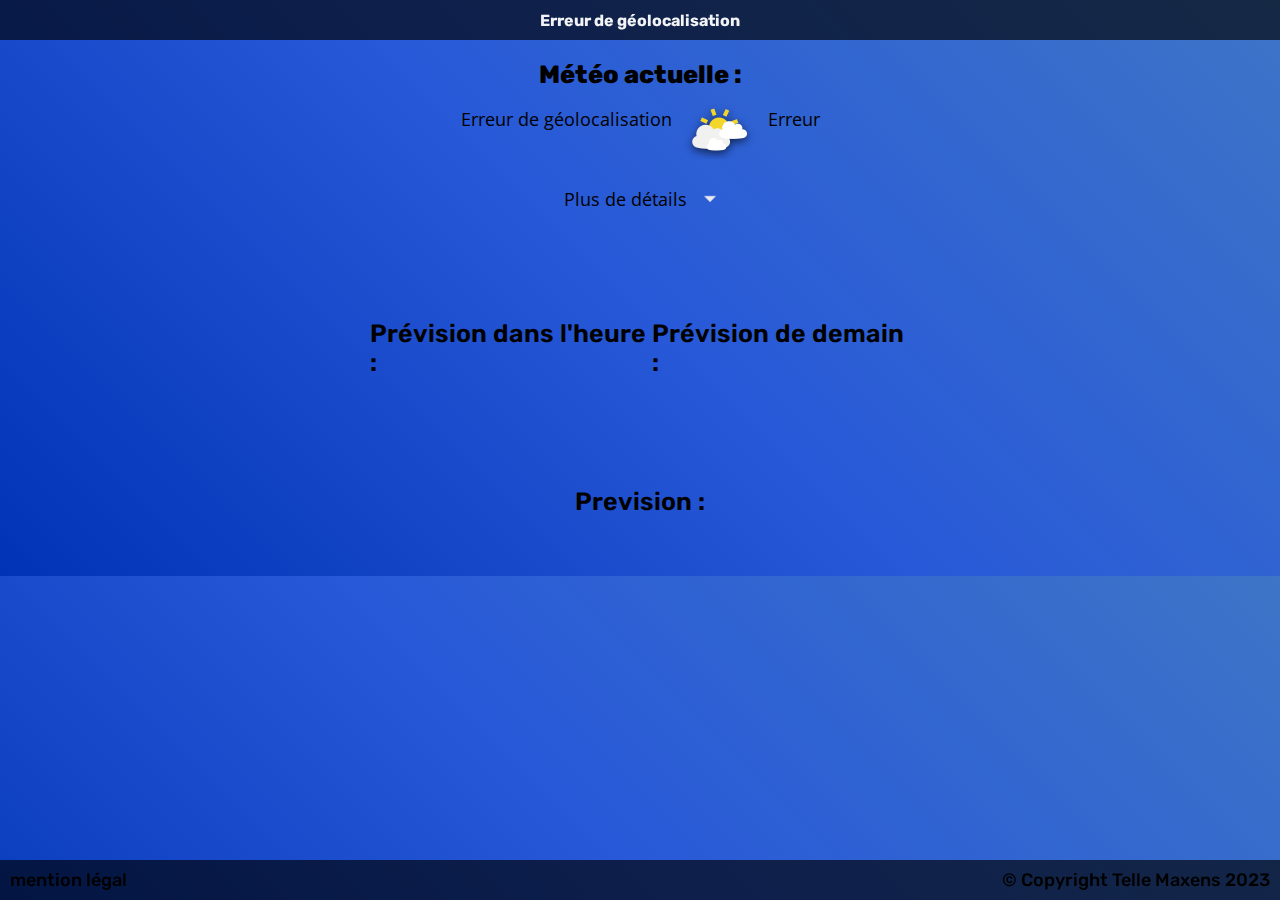
<file: OpenWeatherMap/weather/index.html>
<!DOCTYPE html>
<html lang="fr">
<head>
    <meta charset="UTF-8">
    <meta name="viewport" content="width=device-width, initial-scale=1.0">
    <meta name="keywords" content="météo, meteo, naxem, météo by naxem, météo de naxem, weather, weather by naxem"/>
    <meta name="description" content="Bienvenue sur le site de météo de Naxem">
    <meta name="author" content="Telle Maxens">
    <!-- CSS -->
    <link rel="stylesheet" href="./CSS/font.css">
    <link rel="stylesheet" href="./CSS/main.css">
    <link rel="stylesheet" href="./CSS/mediaQ.css">
    <link rel="stylesheet" href="https://fonts.googleapis.com/css2?family=Material+Symbols+Outlined:opsz,wght,FILL,GRAD@24,400,0,0"/>
    <script src="https://code.jquery.com/jquery-3.6.4.min.js"></script>
    <!-- Autre-->
    <link rel="icon" type="image/png" href="./incon-meteo.png">
    <title>weather by Naxem</title>
</head>
<body>
    <header>
        <div id="alertsContainer"><strong>Erreur de géolocalisation</strong></div>
    </header>

    <main class="section-main">
        <div id="weather-info">
            <h1>Météo actuelle :</h1>
            <div class="weather-info-main">
                <p class="location">Erreur de géolocalisation</p>
                <img id="img-meteo" src="./ressources/eclaircie.png" alt="image">
                <p id="description">Erreur</p>
            </div>
            <div class="details-container">
                <div class="temp toggle-details">
                    <p id="toggle-button" onclick="aff_details()">Plus de détails</p>
                    <img src="./ressources/icon/arrow_drop_down_20dp_FILL0_wght400_GRAD0_opsz20.png" alt="icon flèche vers le bas" width="30px" height="30px">
                </div>
                <div id="details" class="hidden">
                    <div class="temp"><p>Température: <p id="temperature">0 °C</p></p></div>
                    <div class="temp"><p>Température min: <p id="temp-min">0 °C</p></p></div>
                    <div class="temp"><p>Température max: <p id="temp-max">0 °C</p></p></div>
                    <div class="temp"><p>Humidité: <p id="humidite">00 %</p></p></div>
                    <div class="temp"><p>Préssion: <p id="pression">0000 mb</p></p></div>
                    <div class="temp"><p>Vitesse du vent: <p id="wind">0.0 km/h</p></p></div>
                    <p>Sens du vent: <span class="material-symbols-outlined" id="wind-deg">trending_flat</span></p>
                </div>
            </div>
        </div>
    </main>

    <section class="prevision-heure">
        <div class="div-presivion">
            <div id="todayHourlyContainer">
                <h2>Prévision dans l'heure :</h2>
            </div>
            <div id="tomorrowHourlyContainer">
                <h2>Prévision de demain :</h2>
            </div>
        </div>
    </section>

    <section class="section-right">
        <div class="prevision">
            <h2>Prevision :</h2>
            <div id="forecastContainer"></div>
        </div>
    </section>

    <footer>
        <div class="div-footer">
            <p><a href="./mentionLegal.html" target="blank" title="Mention légal">mention légal</a></p>
            <p><span>© Copyright Telle Maxens 2023</span></p>
        </div>
    </footer>

    <script src="./JS/meteo_icon.js"></script>
    <script src="./JS/main.js"></script>
    <script src="./JS/details.js"></script>
</body>
</html>
</file>
<file: OpenWeatherMap/weather/CSS/font.css>
@import url('https://fonts.googleapis.com/css2?family=Rubik:ital,wght@0,300;0,400;0,700;0,800;1,300;1,700;1,800&display=swap');
@import url('https://fonts.googleapis.com/css2?family=Open+Sans:ital,wght@0,300;0,400;0,500;0,600;0,700;0,800;1,300;1,400;1,500;1,600;1,700;1,800&display=swap');

:root {
    --black-color: rgba(0, 0, 0, 0.650);
    --white-color: rgba(255, 255, 255, 0.945);
    --font-color: black;
    --font-family: "Rubik", sans-serif;
    --font-family2: "Open Sans", sans-serif;
}

* {
    margin: 0;
    padding: 0;
    box-sizing: border-box;
    /*overflow: scroll;*/
}

a {
    color: var(--font-color);
    text-decoration: none;
}

body {
    display: flex;
    justify-content: center;
    align-items: center;
    flex-direction: column;
    width: 100dvw;
    height: 100%;
    background: linear-gradient(45deg, #0033B6, #2859D8, #3E75C7);
}
</file>
<file: OpenWeatherMap/weather/CSS/main.css>
/*Alert*/
header {
    position: fixed;
    top: 0;
    left: 0;
    background-color: var(--black-color);
    width: 100%;
    height: 40px;
    z-index: 1;
    font-family: var(--font-family);
}

#alertsContainer {
    display: flex;
    justify-content: center;
    align-content: center;
    flex-direction: column;
    width: 100%;
    height: 100%;
}

#alertsContainer strong {
    color: var(--white-color);
    font-size: 16px;
    font-weight: 700;
    font-family: var(--font-family);
    display: flex;
    justify-content: center;
}

/*Sectoin-main*/
.section-main {
    display: flex;
    padding: 50px;
    width: 50%;
    flex-direction: column;
    background-color: rgba(255, 255, 255, 0.003);
}

#weather-info {
    display: flex;
    justify-content: center;
    align-items: center;
    flex-direction: column;
}

#weather-info h1 {
    font-size: 25px;
    color: var(--font-color);
    font-weight: 800;
    padding: 10px;
    font-family: var(--font-family);
}

#weather-info p {
    padding: 8px;
    font-size: 18px;
    color: var(--font-color);
    font-weight: 400;
    font-family: var(--font-family2);
}

.weather-info-main {
    display: flex;
    flex-direction: row;
}

.material-symbols-outlined {
    font-variation-settings:
        'FILL' 0,
        'wght' 400,
        'GRAD' 0,
        'opsz' 24;
    rotate: -90deg;
}

.temp {
    display: flex;
    flex-direction: row;
}

.toggle-details {
    justify-content: center;
    align-items: center;
    cursor: pointer;
    position: relative;
}

.toggle-details::after {
    content: '';
    position: absolute;
    width: 100%;
    height: 2px;
    bottom: 0;
    left: 0;
    background-color: #000;
    visibility: hidden;
    transform: scaleX(0);
    transition: all 0.3s ease-in-out;
}

.toggle-details:hover::after {
    visibility: visible;
    transform: scaleX(1);
}

.details-container {padding-top: 20px;}
.hidden {display: none;}

/*prevision-heure*/
.prevision-heure {
    display: flex;
    padding: 50px;
    width: 50%;
    background-color: rgba(255, 255, 255, 0.003);
}

.div-presivion {
    display: flex;
    justify-content: space-between;
    align-items: center;
    flex-direction: row;
    width: 100%;
}

#todayHourlyContainer {
    display: flex;
    justify-content: center;
    align-items: center;
    flex-direction: column;
}

#todayHourlyContainer h2,
#tomorrowHourlyContainer h2 {
    font-size: 25px;
    color: var(--font-color);
    font-weight: 600;
    font-family: var(--font-family);
}

#todayHourlyContainer span,
#todayHourlyContainer div,
#tomorrowHourlyContainer span {
    font-size: 18px;
    color: var(--font-color);
    font-weight: 400;
    font-family: var(--font-family2);
}

#tomorrowHourlyContainer {
    display: flex;
    justify-content: center;
    align-items: center;
    flex-direction: column;
}

/*section-right*/
.section-right {
    display: flex;
    justify-content: center;
    width: 50%;
    padding: 50px;
    background-color: rgba(255, 255, 255, 0.003);
}

.prevision {
    display: flex;
    justify-content: center;
    align-items: center;
    flex-direction: column;
}

.prevision h2 {
    font-size: 25px;
    color: var(--font-color);
    font-weight: 600;
    padding: 10px;
    font-family: var(--font-family);
}

#forecastContainer {
    font-size: 18px;
    color: var(--font-color);
    font-weight: 400;
    font-family: var(--font-family2);
}

#forecastContainer div {
    padding-top: 20px;
}

/*footer*/
footer {
    display: flex;
    position: fixed;
    bottom: 0;
    width: 100%;
    height: 40px;
    background-color: var(--black-color);
    z-index: 1;
}

.div-footer {
    display: flex;
    flex-direction: row;
    justify-content: space-between;
    align-items: center;
    padding: 10px;
    width: 100%;
}

.div-footer p {
    font-size: 18px;
    color: var(--font-color);
    font-weight: 500;
    font-family: var(--font-family);
}

.div-footer a:hover {
    text-decoration: underline;
    color: white;
}
</file>
<file: OpenWeatherMap/weather/CSS/mediaQ.css>
@media screen and (max-width: 1200px) {
    /*Alert*/
    #alertsContainer strong {font-size: 14px;}

    /*main*/
    .section-main {width: 80%;}

    /*prevision heure*/
    .prevision-heure {width: 80%;  }
    .div-presivion {flex-direction: column;}
    #tomorrowHourlyContainer {padding-top: 30px;}

    /*section-right*/
    .section-right {width: 80%;}

    /*footer*/
    .div-footer p {font-size: 12px;}
}

@media screen and (max-width: 400px) {
    #weather-info h1 {font-size: 20px;}
    #weather-info p {font-size: 15px;}
}
</file>
